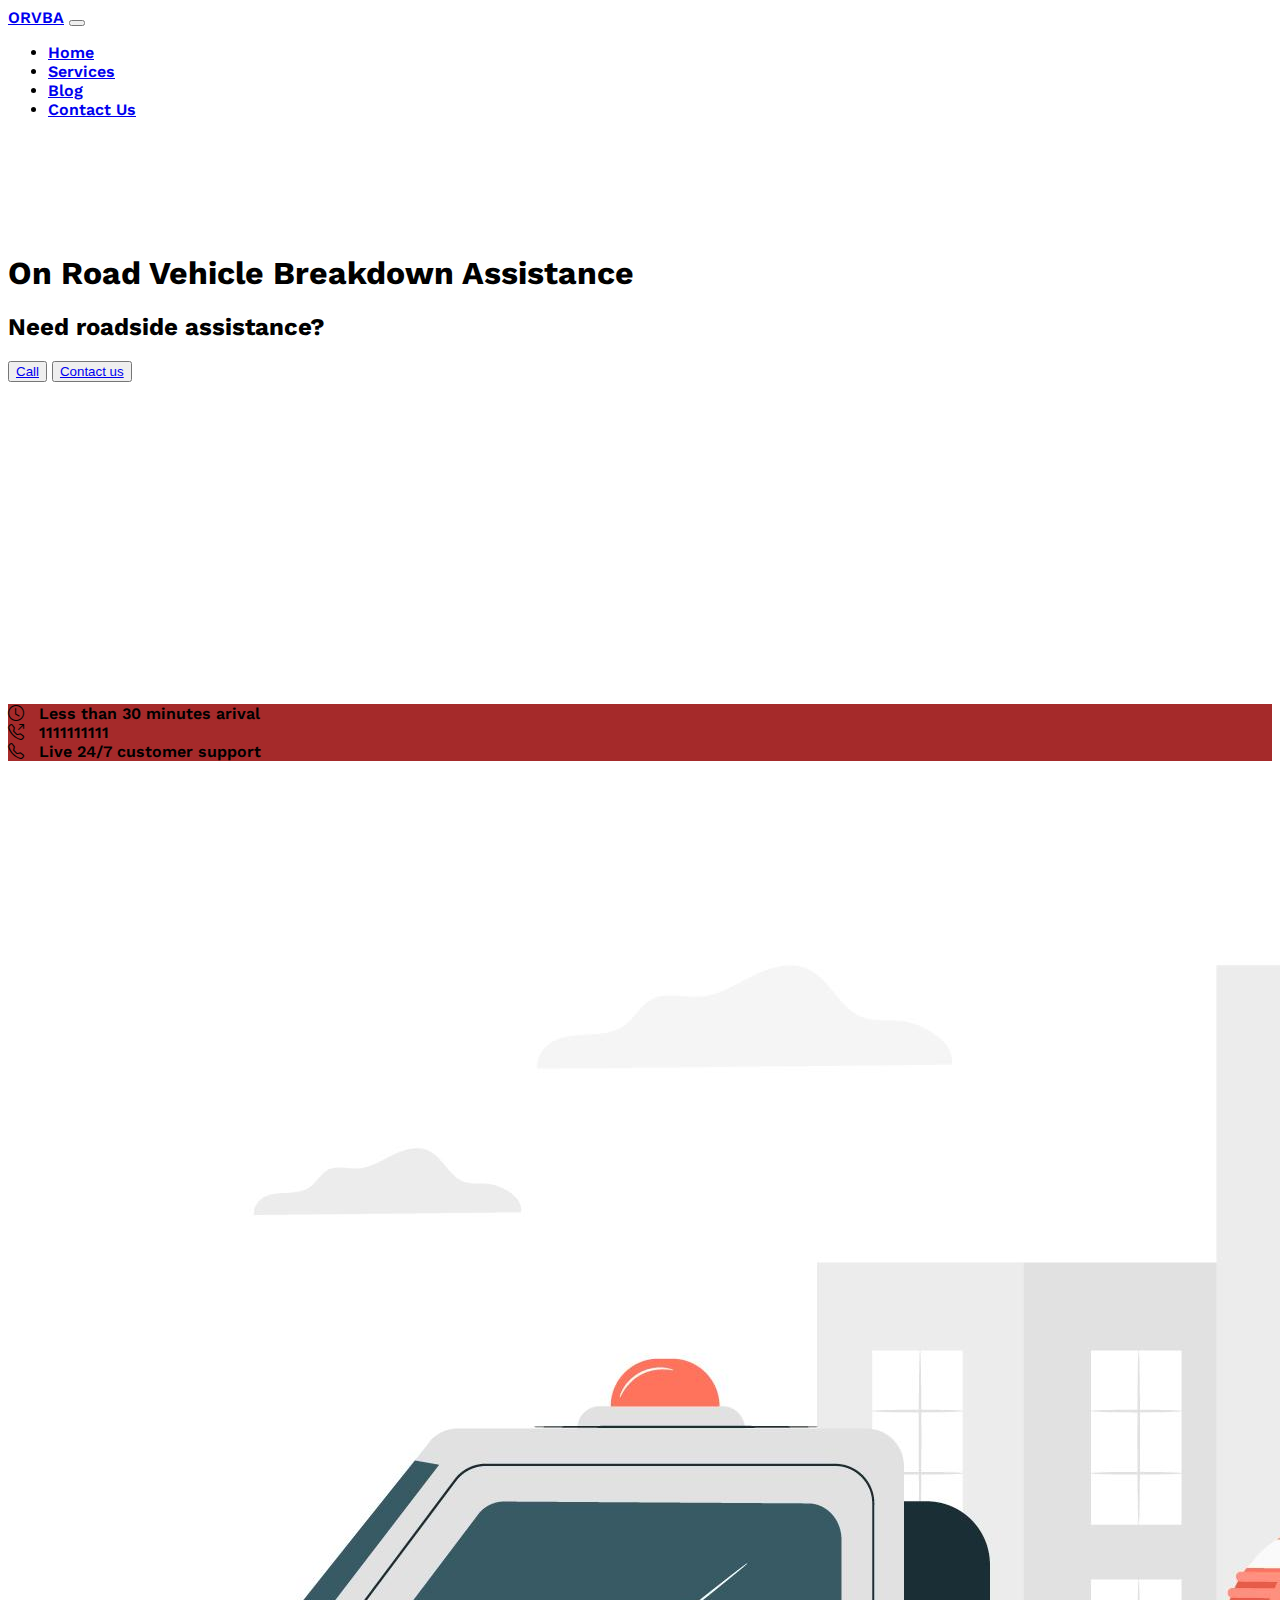
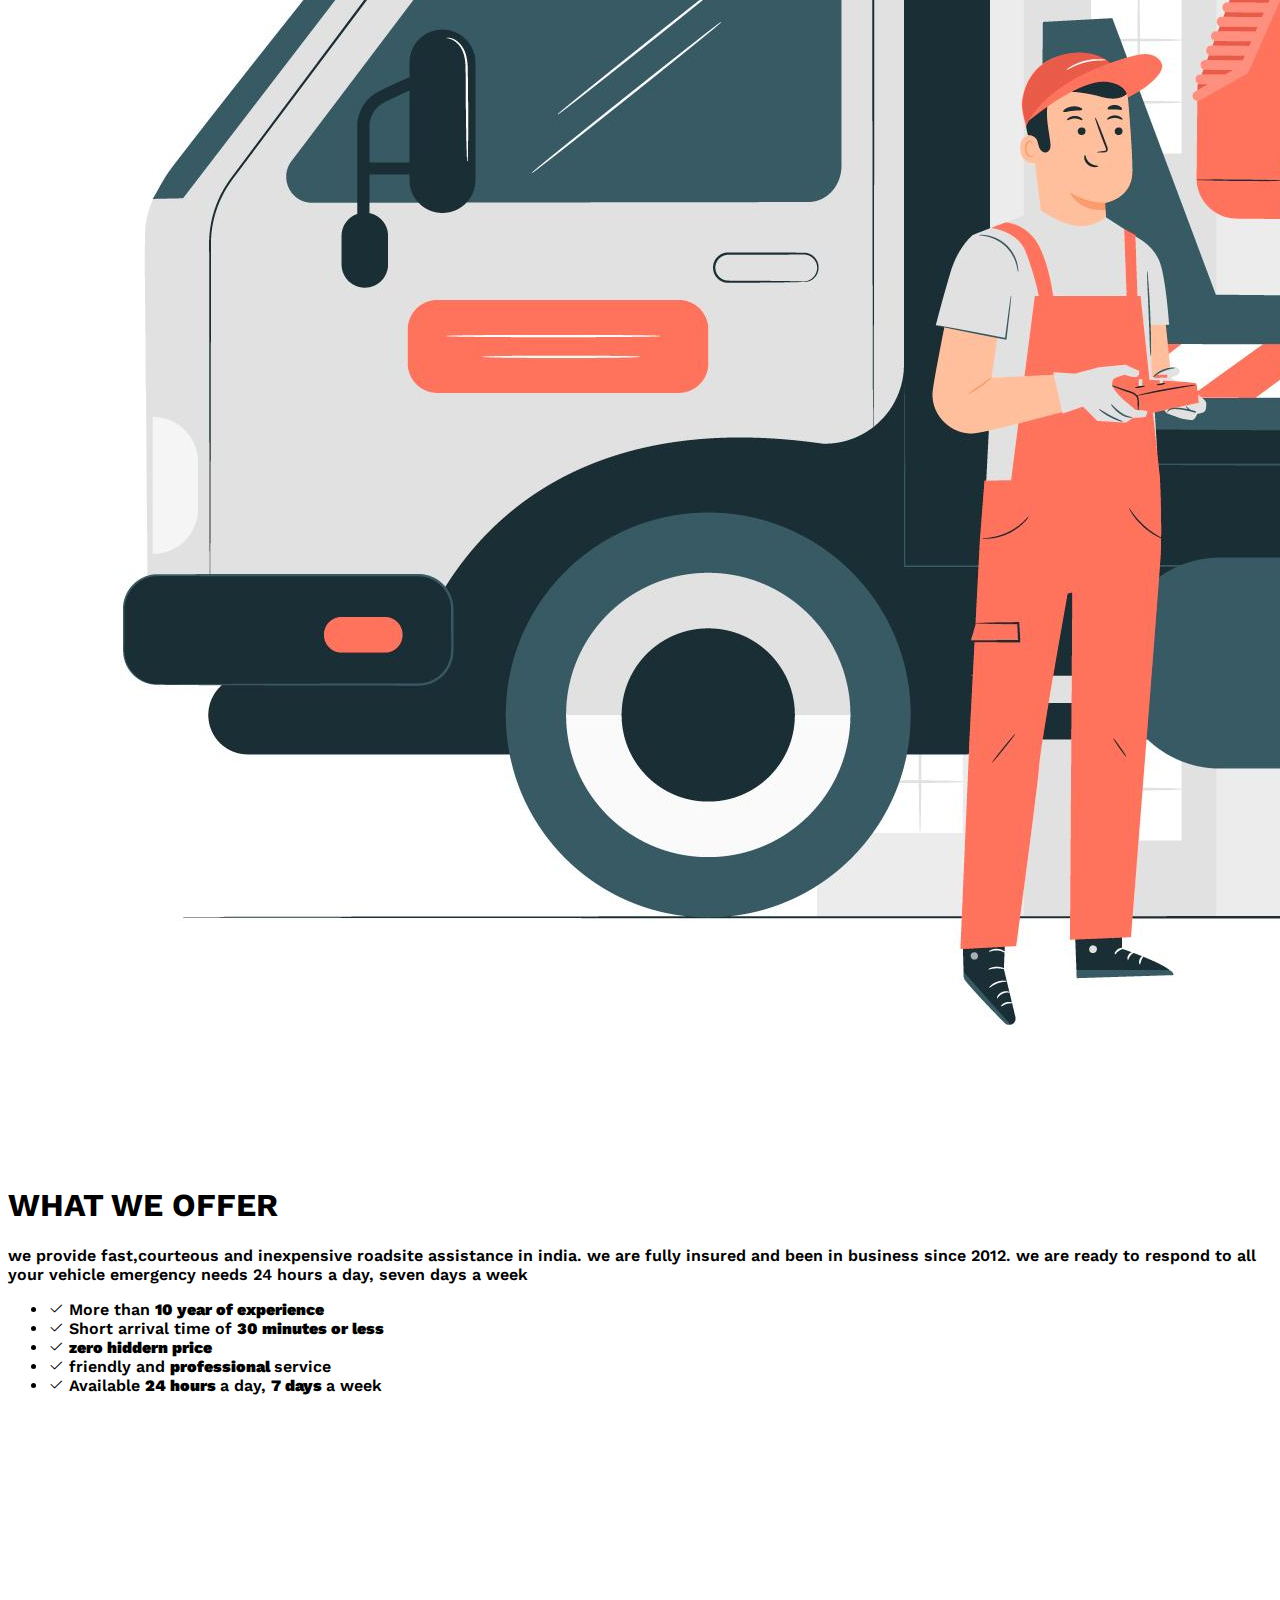
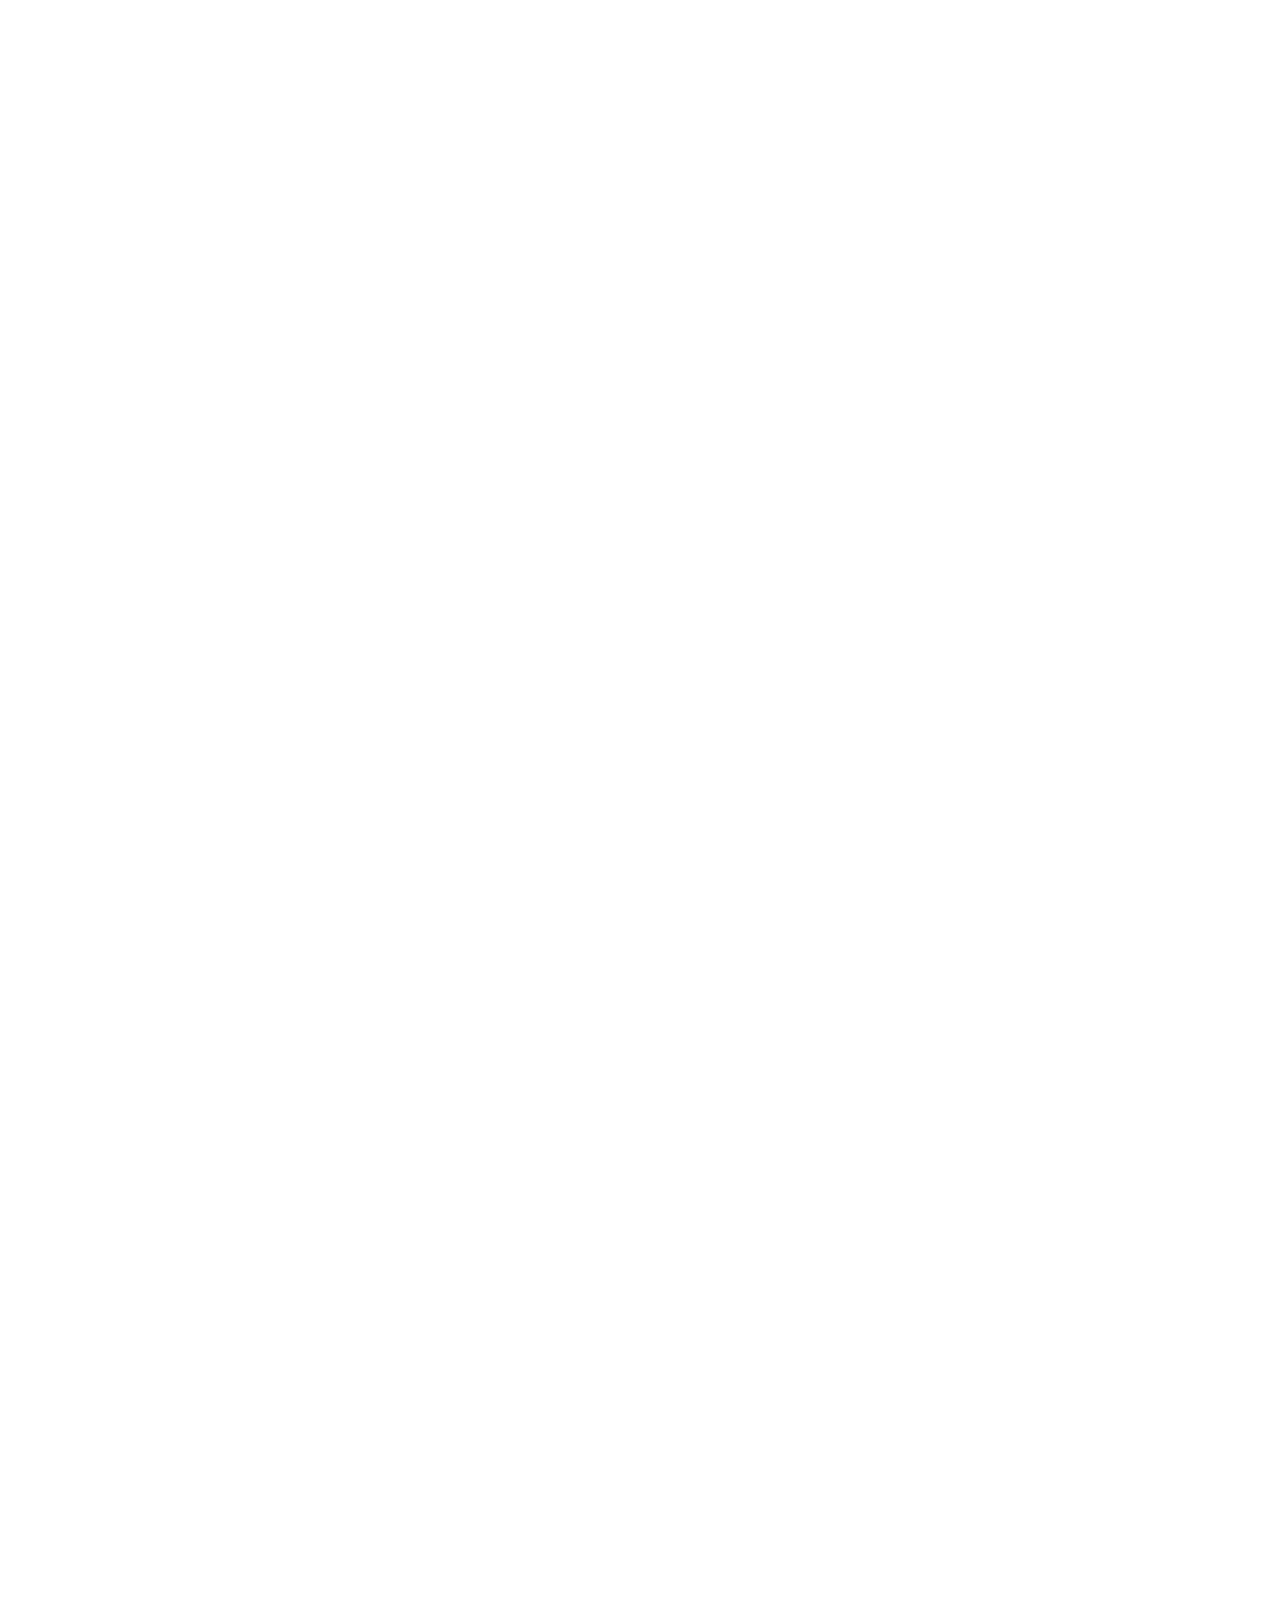
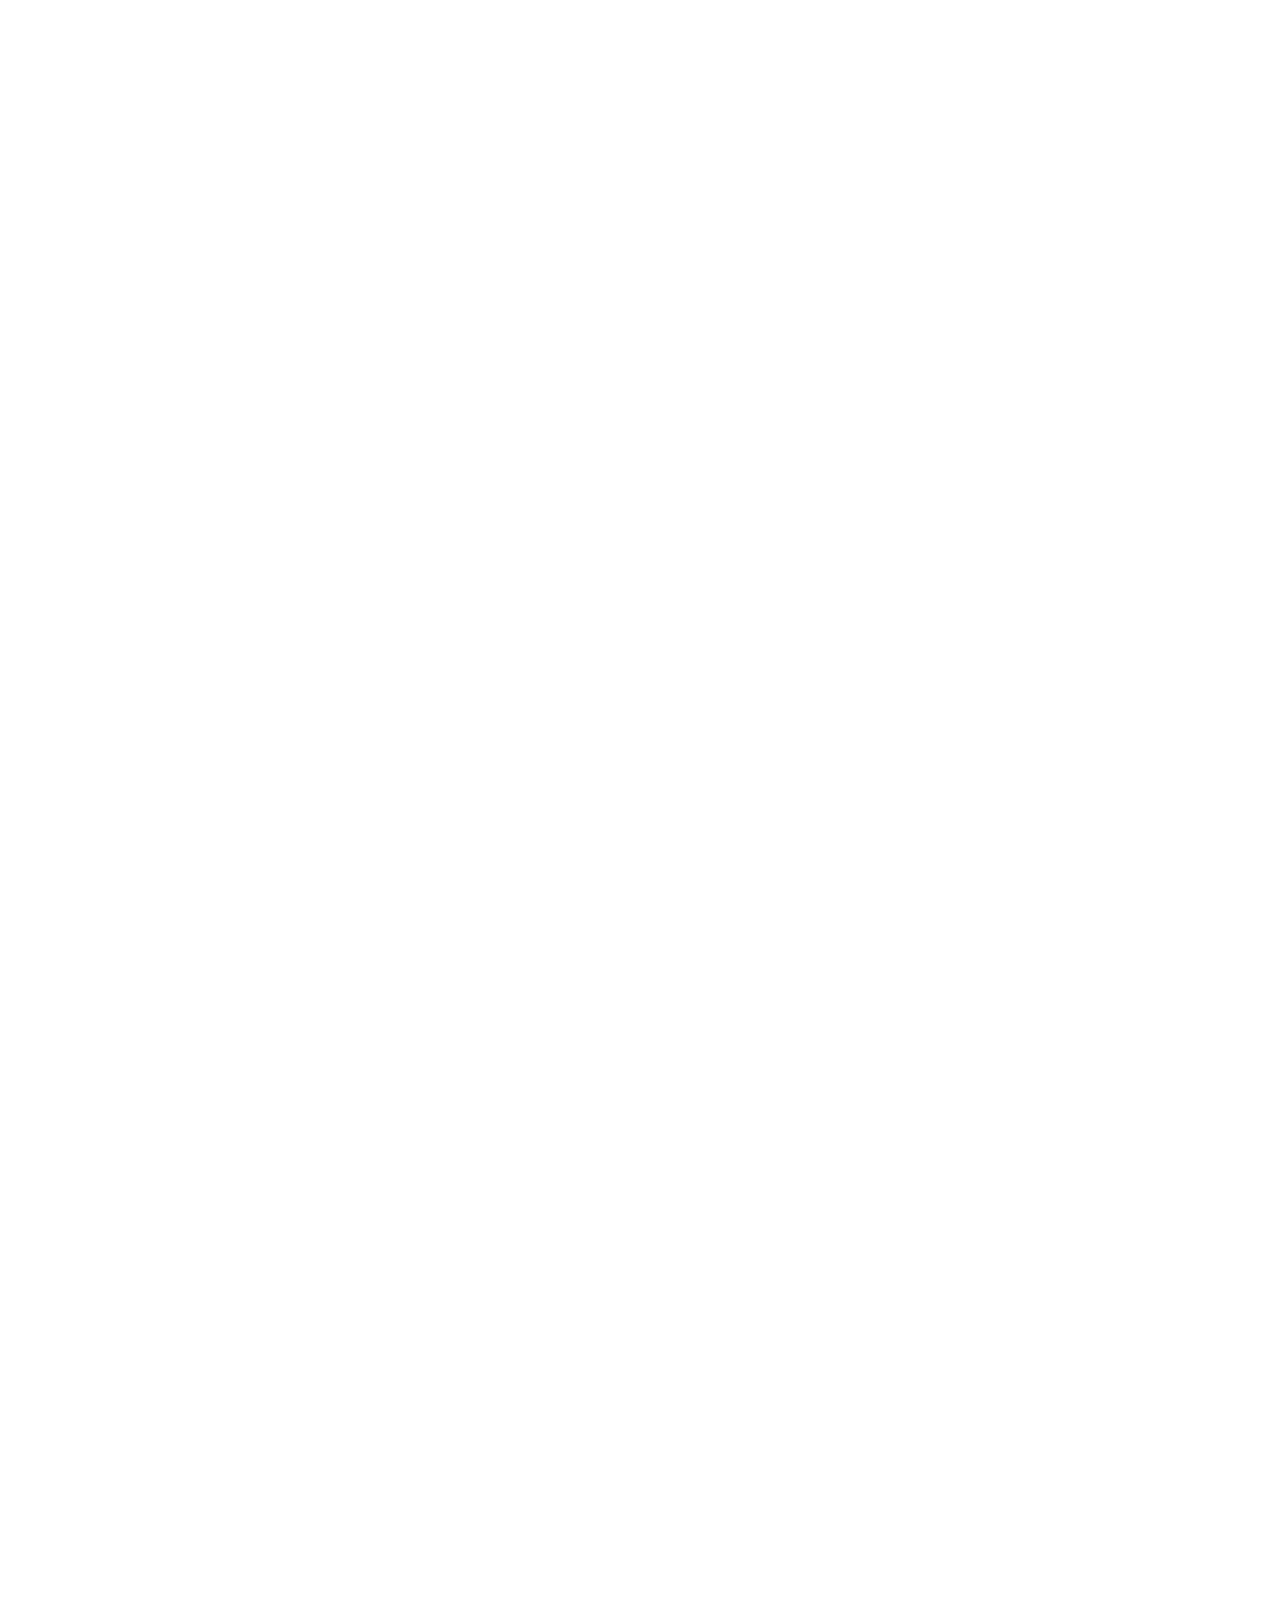
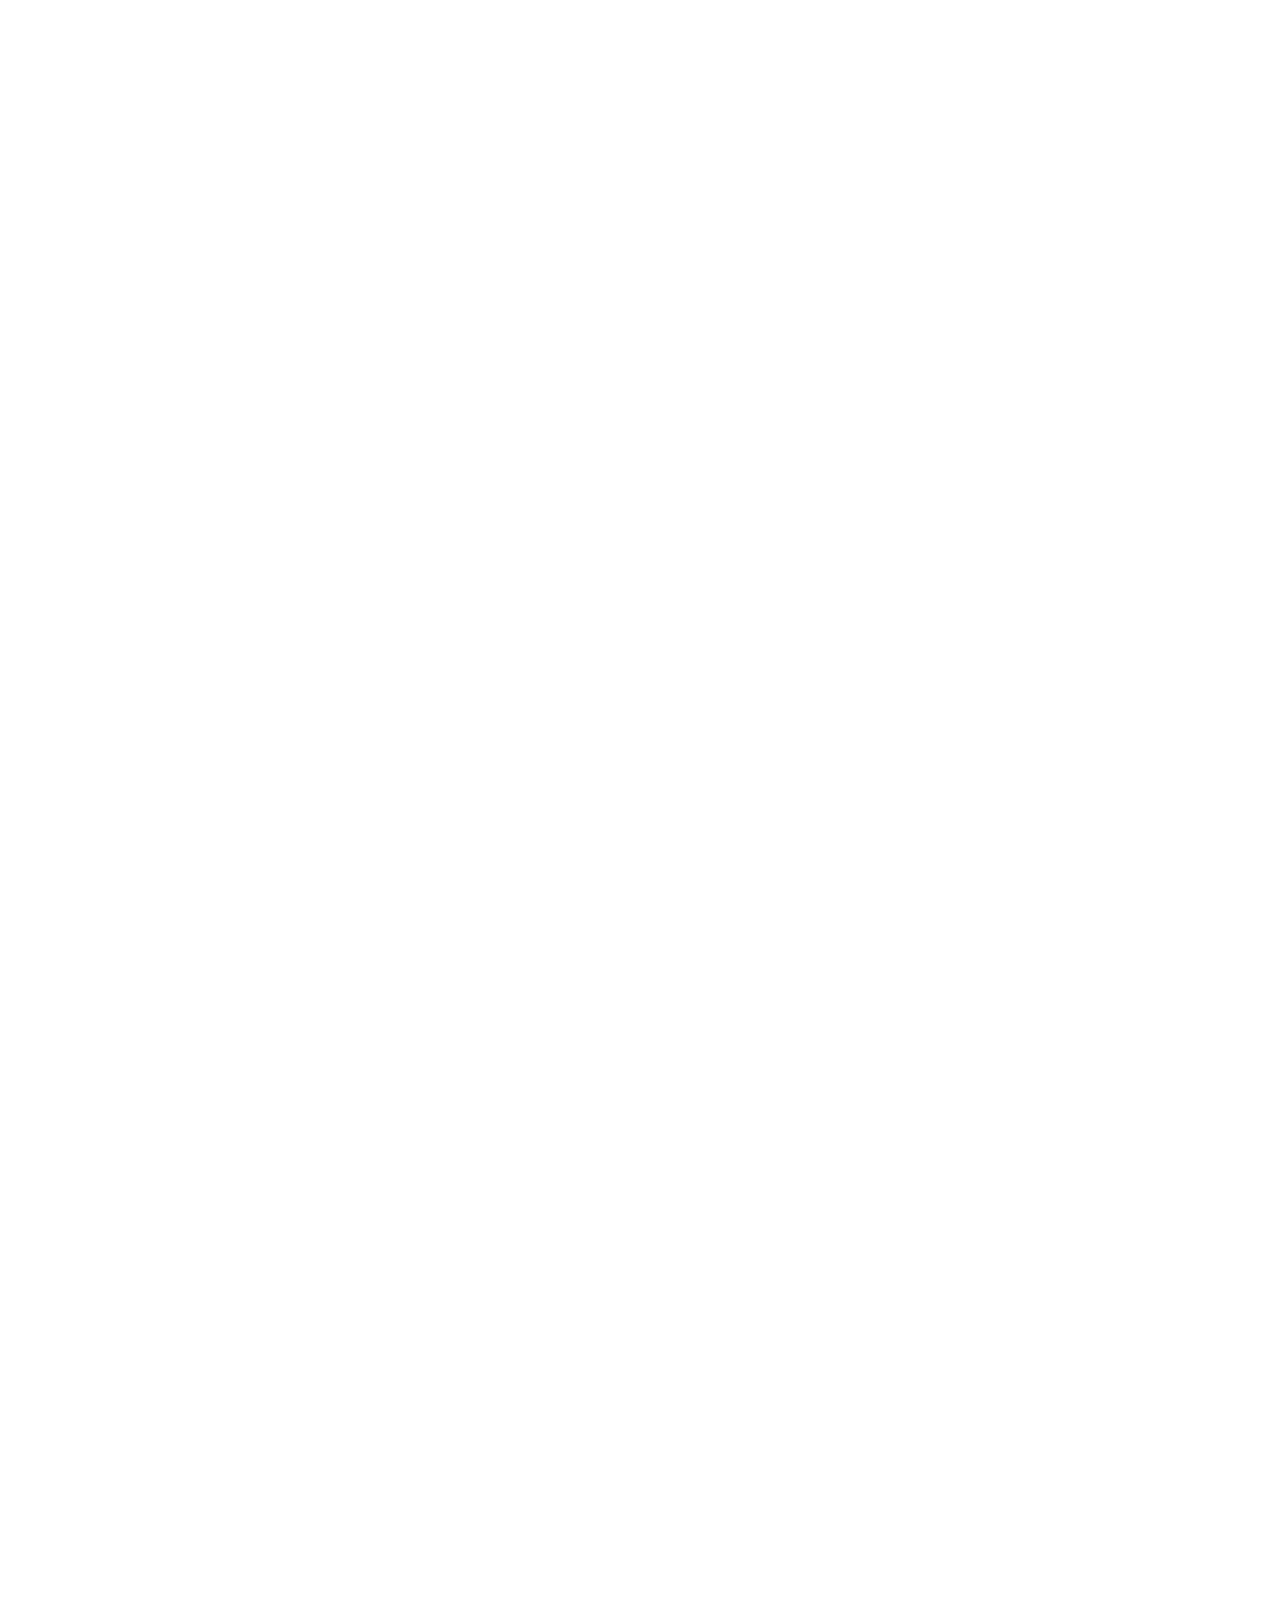
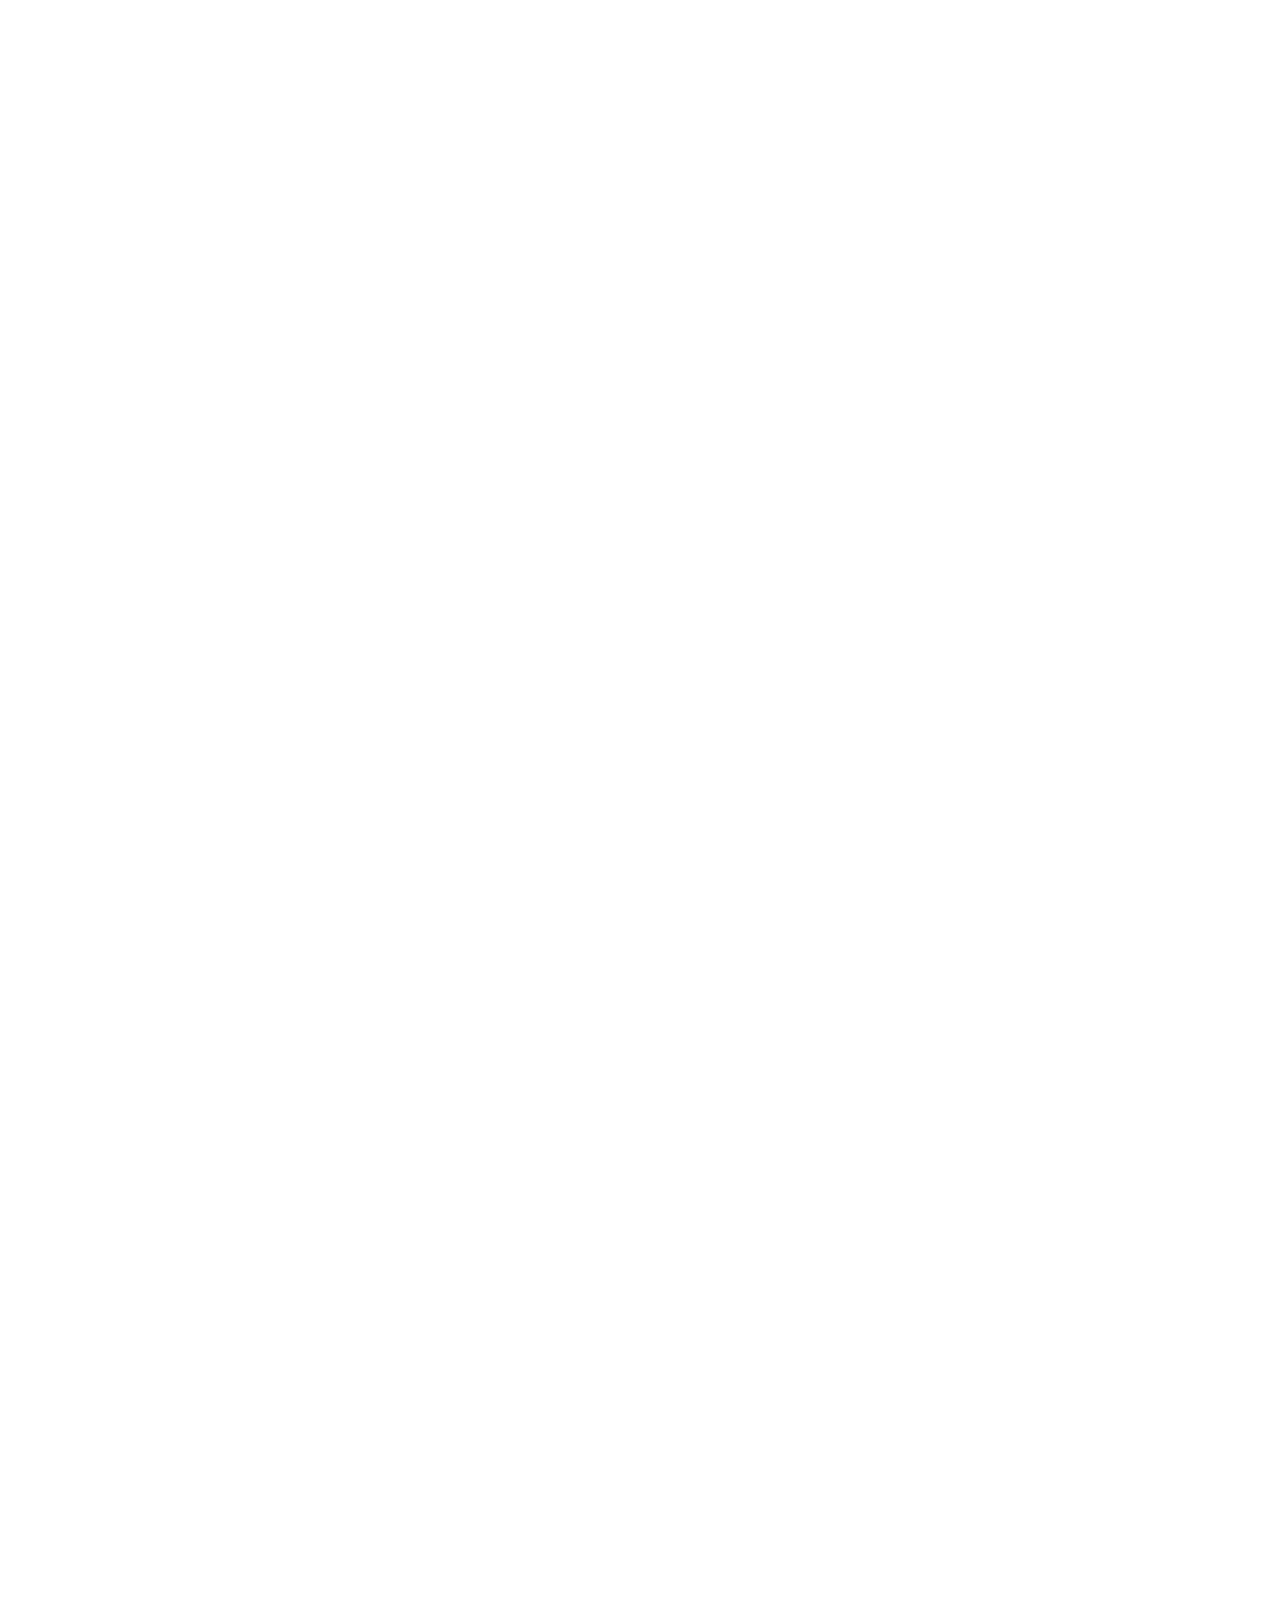
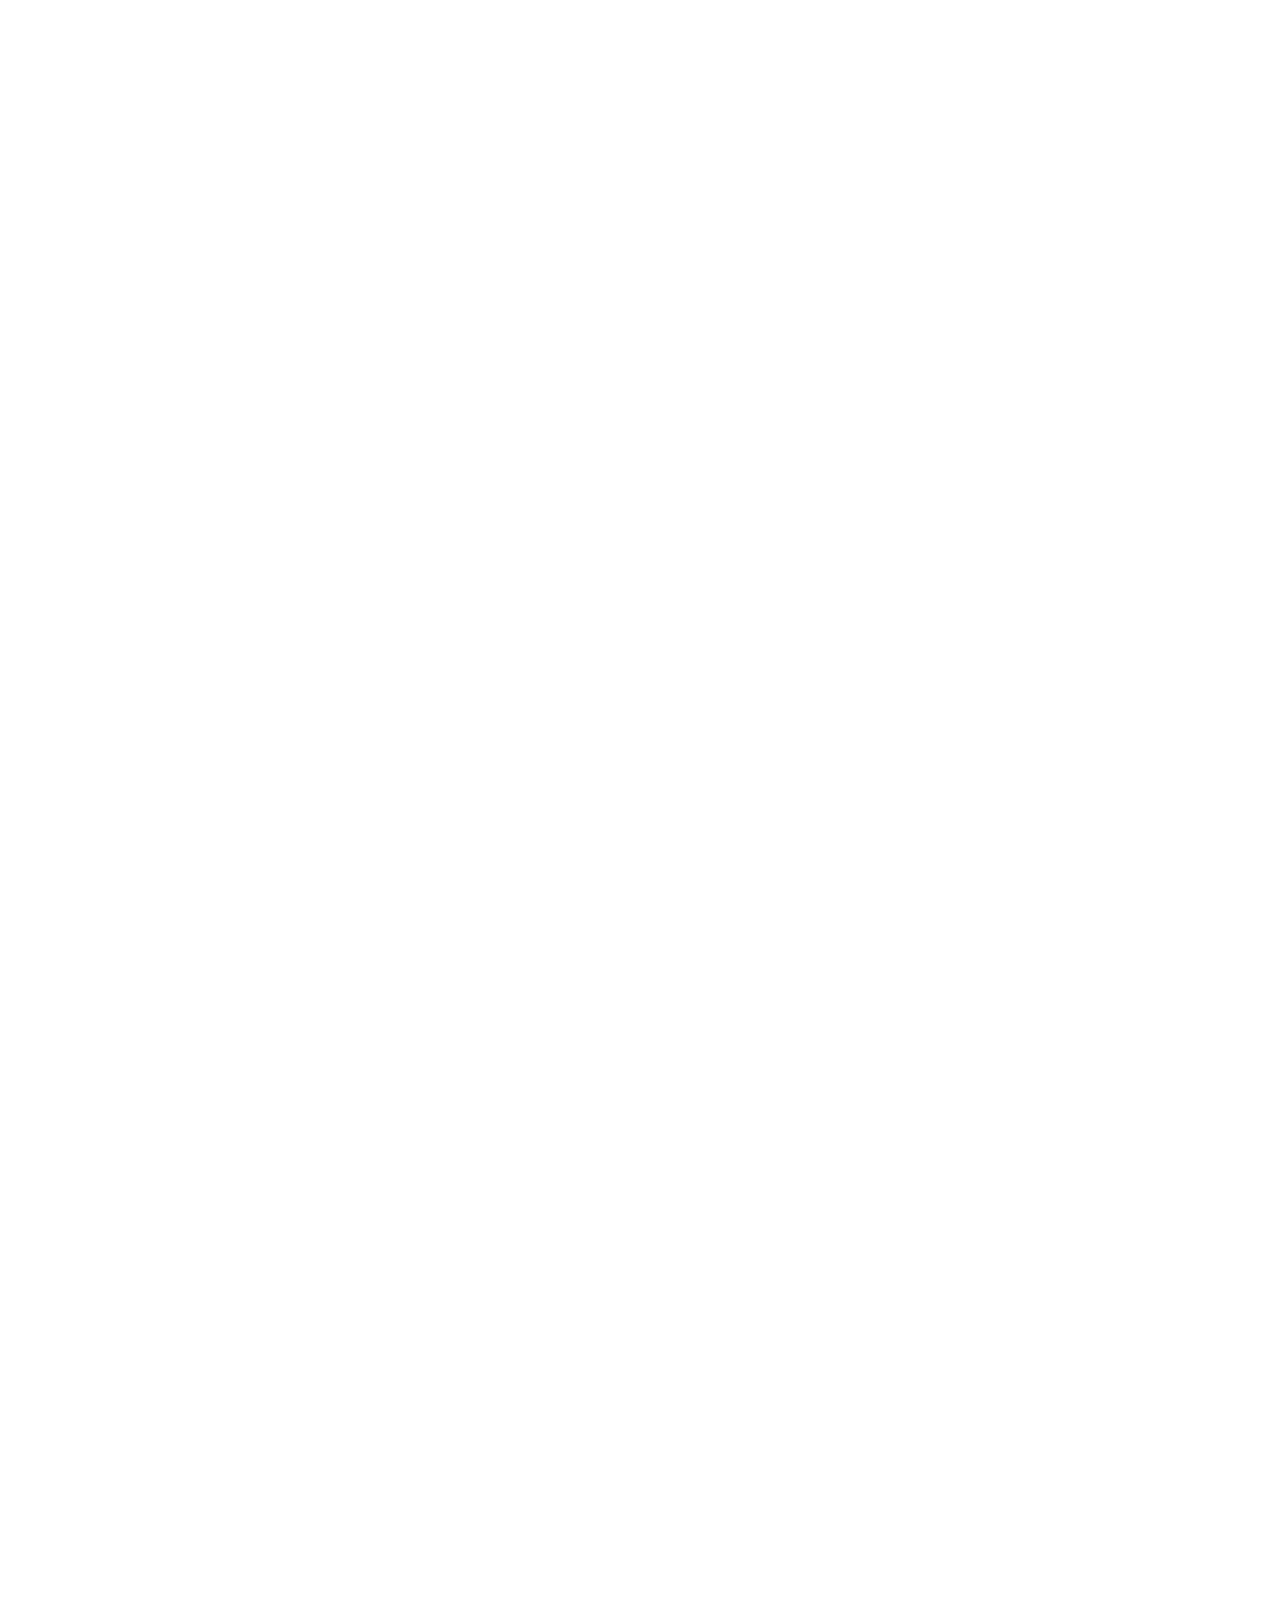
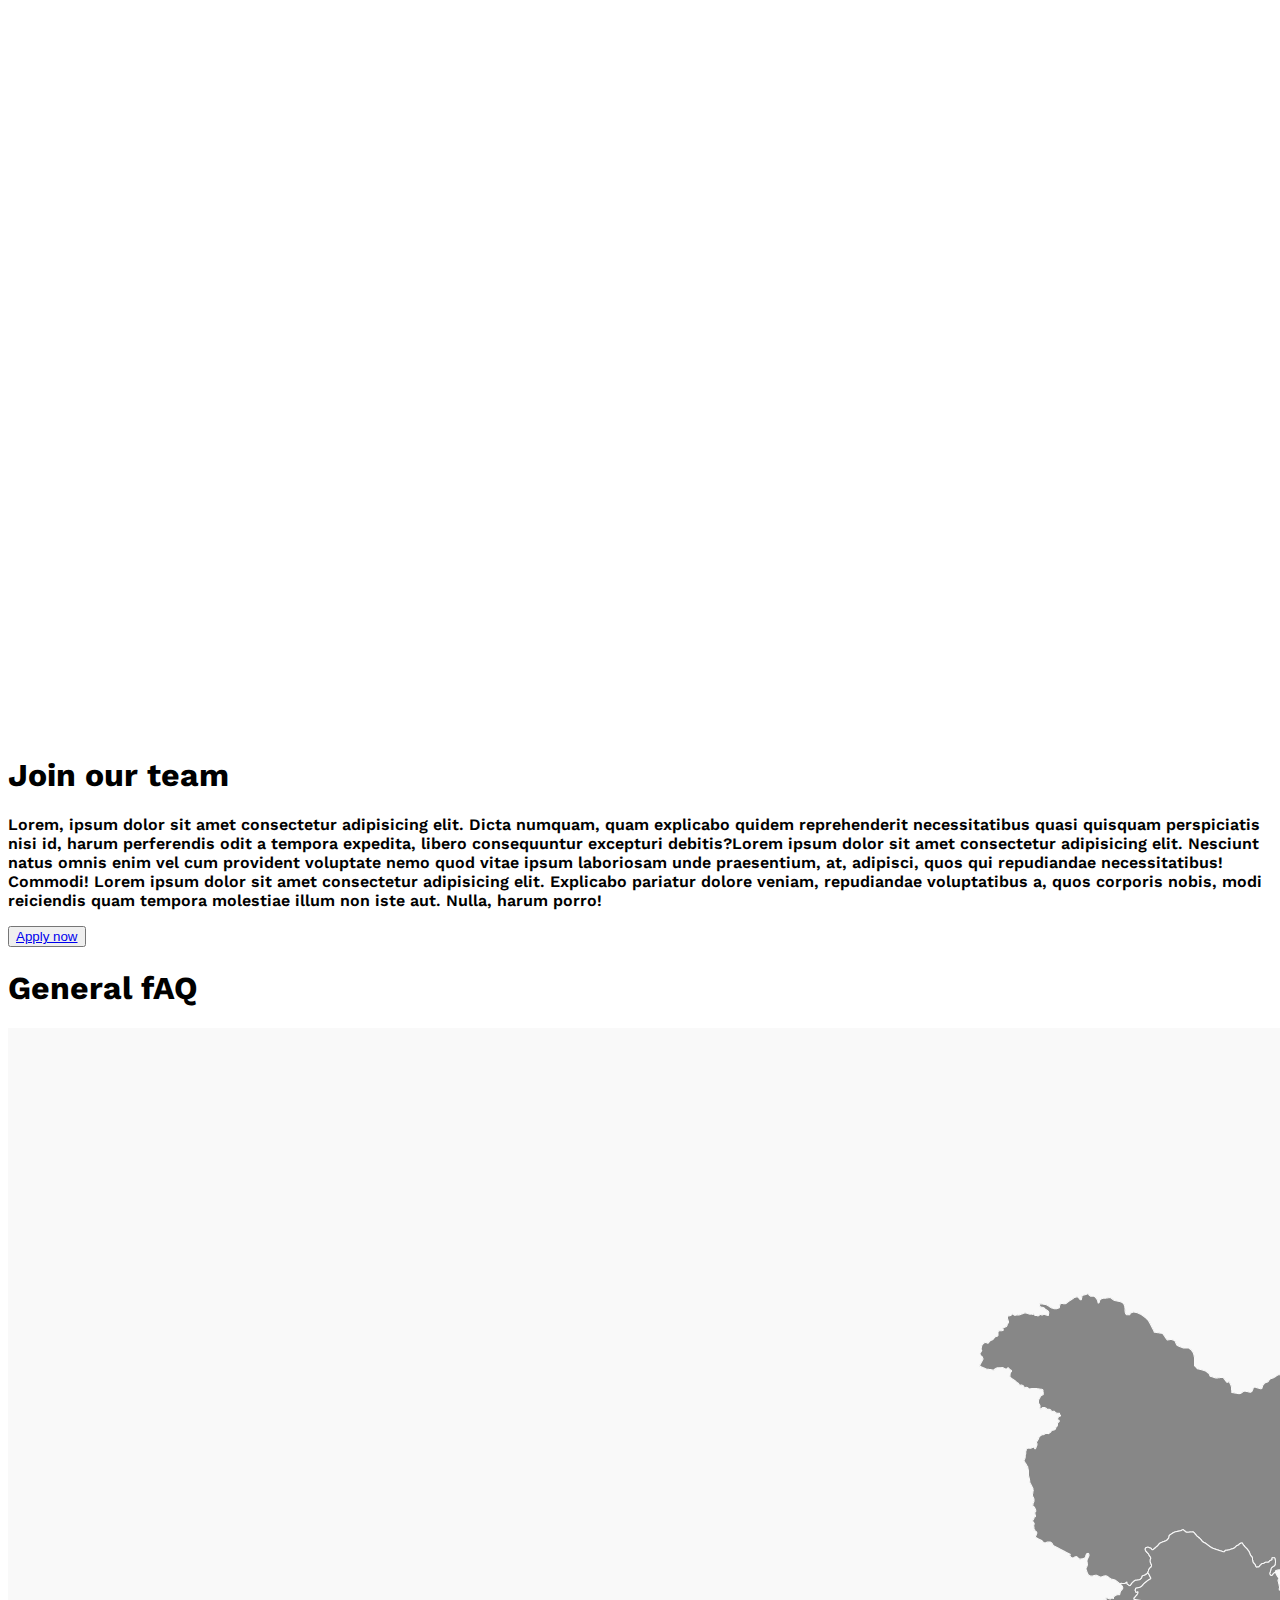
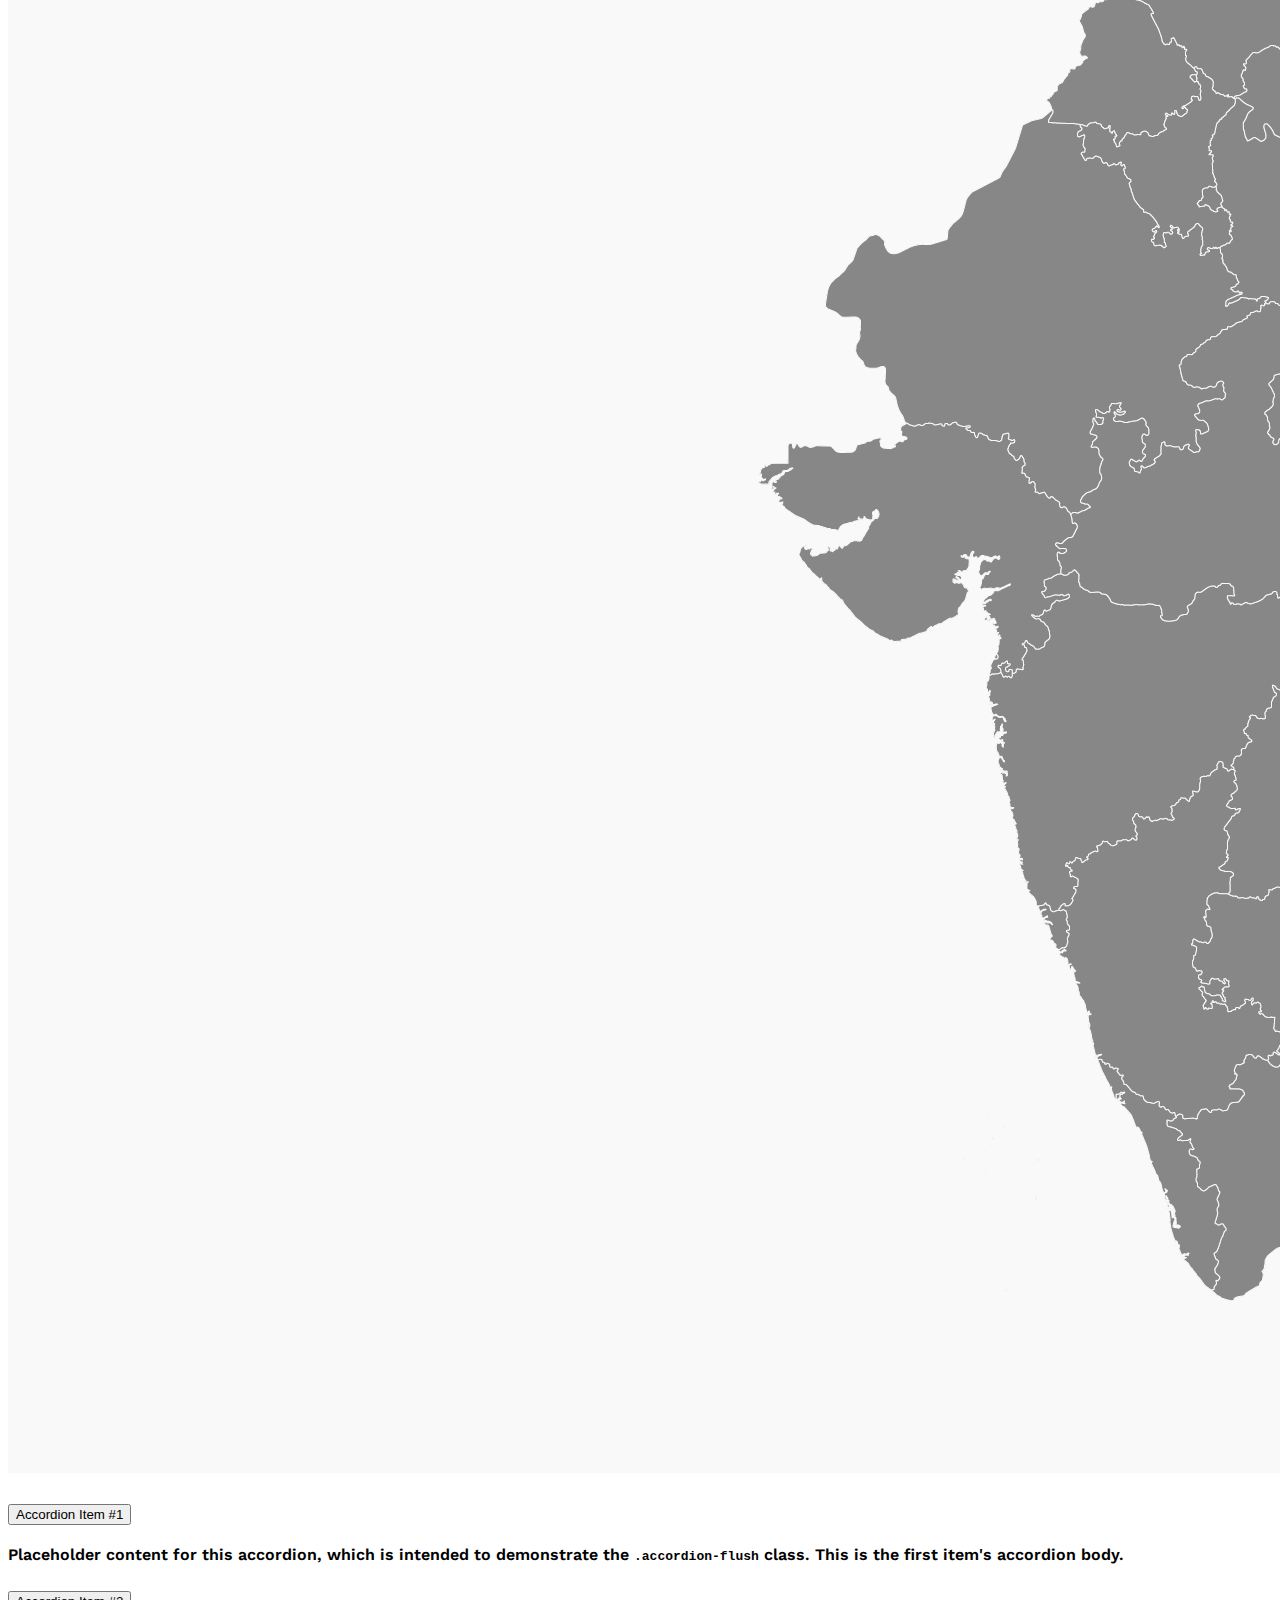
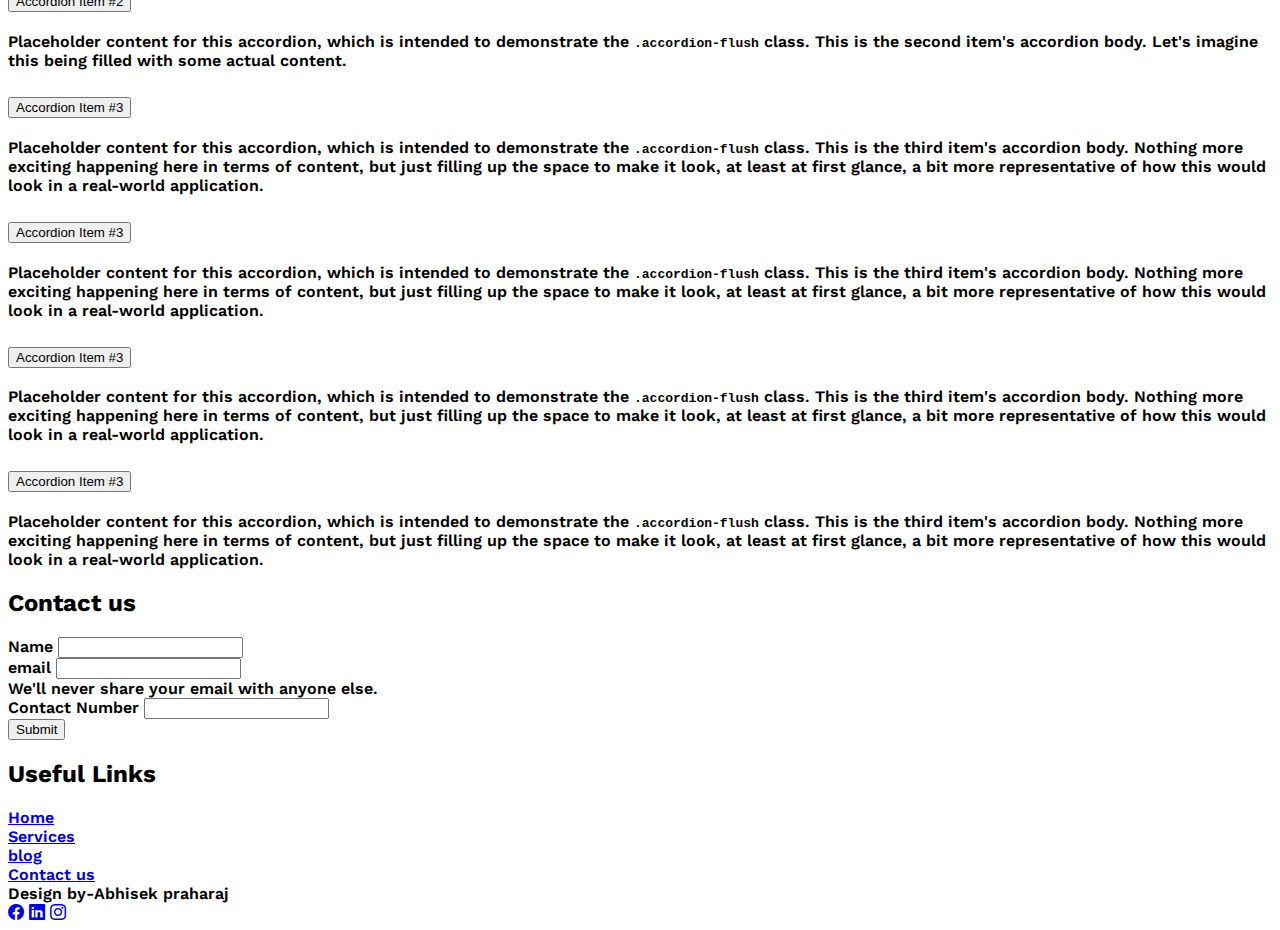
<file: index.html>
<!doctype html>
<html lang="en">
  <head>
    <!-- Required meta tags -->
    <meta charset="utf-8">
    <meta name="viewport" content="width=device-width, initial-scale=1">

    <!-- Bootstrap CSS -->
    <link href="https://cdn.jsdelivr.net/npm/bootstrap@5.1.3/dist/css/bootstrap.min.css" rel="stylesheet" integrity="sha384-1BmE4kWBq78iYhFldvKuhfTAU6auU8tT94WrHftjDbrCEXSU1oBoqyl2QvZ6jIW3" crossorigin="anonymous">
    <!-- icons -->
    <link rel="stylesheet" href="https://cdn.jsdelivr.net/npm/bootstrap-icons@1.8.1/font/bootstrap-icons.css">
    <!-- CSS -->
    <link rel="stylesheet" href="new.css">
    <!-- Aos cdn  -->
    <link href="https://unpkg.com/aos@2.3.1/dist/aos.css" rel="stylesheet">
    <!-- font -->
    <link rel="preconnect" href="https://fonts.googleapis.com">
    <link rel="preconnect" href="https://fonts.gstatic.com" crossorigin>
    <link href="https://fonts.googleapis.com/css2?family=Nunito+Sans:wght@300&family=Work+Sans:wght@300&display=swap" rel="stylesheet">
    <!-- favicon -->
   

    <title>Home</title>
  </head>
  <body>

    
   <!-- navbar -->
   <nav class="navbar  navbar-expand-lg navbar-dark bg-dark" id="home1">
    <div class="container-fluid">
      <a class="navbar-brand" href="#">ORVBA</a>
      <button class="navbar-toggler" type="button" data-bs-toggle="collapse" data-bs-target="#navbarSupportedContent" aria-controls="navbarSupportedContent" aria-expanded="false" aria-label="Toggle navigation">
        <span class="navbar-toggler-icon"></span>
      </button>
      <div class="collapse navbar-collapse" id="navbarSupportedContent">
        <ul class="navbar-nav me-auto mb-2 mb-lg-0">
          <li class="nav-item">
            <a class="nav-link active" aria-current="page" href="#home1">Home</a>
          </li>
          <li class="nav-item">
            <a class="nav-link" href="#services">Services</a>
          </li>
          <li class="nav-item">
            <a class="nav-link" href="#blog">Blog</a>
          </li>
          <li class="nav-item">
            <a class="nav-link" href="#contact">Contact Us</a>
          </li>
          
        </ul>
        
      </div>
    </div>
  </nav>
  <!-- Background image -->
  <div
  class="bg-image  container-fluid"
  id="bgimage"
  style="background-image: url('https://mdbcdn.b-cdn.net/img/Photos/Others/images/77.webp'); height: 50vh; ">
  <div class="row justify-content-center" >
  <div class="col-md-12 text-white text-center " >
    <h1 id="bgtext">On Road Vehicle Breakdown Assistance</h1>
    <h2>Need roadside assistance?</h2>
    <button type="button" class="btn btn-warning "> <a href="tel:1111111111" class="text-decoration-none text-black">Call</a></button>
    <button type="button" class="btn btn-info"><a href="#contact" class="text-decoration-none text-black">Contact us</a></button>
  </div>
  <div class="col-md-2" >
    
  </div>
  <div class="col-md-1">
   
  </div>
</div>




</div>
<!-- Background image -->
  <!-- content  -->
    <div class="container-fluid">
       <div class="row justify-content-evenly   " id="home">
           <div class="col-md-3 bg-dark text-white d-flex p-2"  id="content">
            <i class="bi bi-clock"></i> &nbsp; Less than 30 minutes arival
           </div>
           <div class="col-md-3 bg-secondary text-white d-flex p-2 " id="content">
            <i class="bi bi-telephone-outbound"></i> &nbsp; 1111111111
           </div>
           <div class="col-md-3 bg-dark text-white d-flex p-2 " id="content">
            <i class="bi bi-telephone"></i> &nbsp; Live 24/7 customer support
           </div>
       </div>
       <!-- about us -->
      <div class="row">
         <div class="col-md-6">
           <img src="photos/5098287.jpg" class="img-fluid" alt="photo" id="photo">
         </div>
        <div class="col-md-6 mt-5" >
          <h1>WHAT WE OFFER</h1>
          <p>we provide fast,courteous and inexpensive roadsite assistance in india. we are fully insured and been in business since  2012. we are ready to respond to all your vehicle emergency needs 24 hours a day, seven days a week
            <ul class="list-unstyled">
              <li> <i class="bi bi-check2 bg-warning"></i> More than <strong>10 year of experience </strong></li>
              <li> <i class="bi bi-check2 bg-warning"></i> Short arrival time of  <strong>30 minutes or less </strong></li>
              <li> <i class="bi bi-check2 bg-warning"></i> <strong>zero hiddern price </strong></li>
              <li> <i class="bi bi-check2 bg-warning"></i> friendly and <strong>professional </strong> service</li>
              <li> <i class="bi bi-check2 bg-warning"></i> Available <strong>24 hours </strong> a day, <strong>7 days </strong> a week</li> 
            </ul>
           </p>
        </div>
      </div>

      <!-- <div class="row justify-content-evenly text-center ">
        <div class="col-md-3"> 
          <svg xmlns="http://www.w3.org/2000/svg" width="30" height="30" fill="currentColor" class="bi bi-star-fill" viewBox="0 0 16 16">
            <path d="M3.612 15.443c-.386.198-.824-.149-.746-.592l.83-4.73L.173 6.765c-.329-.314-.158-.888.283-.95l4.898-.696L7.538.792c.197-.39.73-.39.927 0l2.184 4.327 4.898.696c.441.062.612.636.282.95l-3.522 3.356.83 4.73c.078.443-.36.79-.746.592L8 13.187l-4.389 2.256z"/>
          </svg> <br> 10 years of experience
        </div>
        <div class="col-md-3"> 
          <img src="photos/tow-truck.png"width="40px" height="40px" alt=""> <br>
          1  vehicle assisted
        </div>
        <div class="col-md-3">
          <svg xmlns="http://www.w3.org/2000/svg" width="30" height="30" fill="currentColor" class="bi bi-people-fill" viewBox="0 0 16 16">
            <path d="M7 14s-1 0-1-1 1-4 5-4 5 3 5 4-1 1-1 1H7zm4-6a3 3 0 1 0 0-6 3 3 0 0 0 0 6z"/>
            <path fill-rule="evenodd" d="M5.216 14A2.238 2.238 0 0 1 5 13c0-1.355.68-2.75 1.936-3.72A6.325 6.325 0 0 0 5 9c-4 0-5 3-5 4s1 1 1 1h4.216z"/>
            <path d="M4.5 8a2.5 2.5 0 1 0 0-5 2.5 2.5 0 0 0 0 5z"/>
          </svg> <br>
          100 workers in team
        </div>
      </div> -->
      <!-- our service -->
      <div class="row justify-content-evenly mt-5  " id="services"  >
        <h1 class="text-center mb-3" data-aos="fade-up-right" data-aos-duration="1000" >Our Services</h1>
        <div class="col-md-3 text-center "data-aos="fade-up-right" data-aos-duration="1000" id="border">
         
          <svg xmlns="http://www.w3.org/2000/svg" width="30" height="30" fill="currentColor" class="bi bi-truck-flatbed" viewBox="0 0 16 16">
            <path d="M11.5 4a.5.5 0 0 1 .5.5V5h1.02a1.5 1.5 0 0 1 1.17.563l1.481 1.85a1.5 1.5 0 0 1 .329.938V10.5a1.5 1.5 0 0 1-1.5 1.5H14a2 2 0 1 1-4 0H5a2 2 0 1 1-4 0 1 1 0 0 1-1-1v-1h11V4.5a.5.5 0 0 1 .5-.5zM3 11a1 1 0 1 0 0 2 1 1 0 0 0 0-2zm9 0a1 1 0 1 0 0 2 1 1 0 0 0 0-2zm1.732 0h.768a.5.5 0 0 0 .5-.5V8.35a.5.5 0 0 0-.11-.312l-1.48-1.85A.5.5 0 0 0 13.02 6H12v4a2 2 0 0 1 1.732 1z"/>
          </svg>
         <p >
           <h2 id="car">Car towing</h2> 
          Lorem ipsum dolor sit amet consectetur adipisicing elit. Earum, nemo!</p>
        </div>
        <div class="col-md-3 text-center"  id="border" data-aos="fade-up-right" data-aos-duration="1000"> 
          <img src="photos/tire.png" height="20px" width="20px" alt="">
          <h2>Flat Tire</h2>
          Depending on the damage to your tire, we'll either install your usable spare, re-inflate your tire, or
          tow your vehicle.
          

        </div>
        <div class="col-md-3 text-center"  id="border" data-aos="fade-up-right" data-aos-duration="1000">
          <svg xmlns="http://www.w3.org/2000/svg" width="30" height="30" fill="currentColor" class="bi bi-battery-charging" viewBox="0 0 16 16">
            <path d="M9.585 2.568a.5.5 0 0 1 .226.58L8.677 6.832h1.99a.5.5 0 0 1 .364.843l-5.334 5.667a.5.5 0 0 1-.842-.49L5.99 9.167H4a.5.5 0 0 1-.364-.843l5.333-5.667a.5.5 0 0 1 .616-.09z"/>
            <path d="M2 4h4.332l-.94 1H2a1 1 0 0 0-1 1v4a1 1 0 0 0 1 1h2.38l-.308 1H2a2 2 0 0 1-2-2V6a2 2 0 0 1 2-2z"/>
            <path d="M2 6h2.45L2.908 7.639A1.5 1.5 0 0 0 3.313 10H2V6zm8.595-2-.308 1H12a1 1 0 0 1 1 1v4a1 1 0 0 1-1 1H9.276l-.942 1H12a2 2 0 0 0 2-2V6a2 2 0 0 0-2-2h-1.405z"/>
            <path d="M12 10h-1.783l1.542-1.639c.097-.103.178-.218.241-.34V10zm0-3.354V6h-.646a1.5 1.5 0 0 1 .646.646zM16 8a1.5 1.5 0 0 1-1.5 1.5v-3A1.5 1.5 0 0 1 16 8z"/>
          </svg>
                <h2>Car Battery Service</h2>
                We can test your battery and jump-start or replace it with a new one on the spot. Battery replacement
                not available in all areas.
        </div>
      </div>

      <div class="row justify-content-evenly mt-3 " >
        <div class="col-md-3 text-center" id="border" data-aos="fade-up-right" data-aos-duration="1000">
          <img src="photos/petrol-can (1).png" height="20px" width="20px" alt="logo">
          <h2>Emergency Fuel Delivery</h2>
          If you run out of fuel, we’ll bring you enough to get you to the nearest gas station. Diesel fuel
          delivery available upon request in some locations.
        </div>
        <div class="col-md-3 text-center"  id="border" data-aos="fade-up-right" data-aos-duration="1000"> 
          <svg xmlns="http://www.w3.org/2000/svg" width="30" height="30" fill="currentColor" class="bi bi-key-fill" viewBox="0 0 16 16">
            <path d="M3.5 11.5a3.5 3.5 0 1 1 3.163-5H14L15.5 8 14 9.5l-1-1-1 1-1-1-1 1-1-1-1 1H6.663a3.5 3.5 0 0 1-3.163 2zM2.5 9a1 1 0 1 0 0-2 1 1 0 0 0 0 2z"/>
          </svg>
          <h2>Locksmith Service</h2>
          Locked out? We'll send Roadside Service to help you gain entry—or provide towing based on your
          Membership
          

        </div>
        <div class="col-md-3 text-center"  id="border" data-aos="fade-up-right" data-aos-duration="1000">
          <i class="bi bi-battery-charging"></i>
                <h2>Car Battery Service</h2>
                We can test your battery and jump-start or replace it with a new one on the spot. Battery replacement
                not available in all areas.
        </div>
      </div>
      <!-- blog -->
      <div class="row justify-content-evenly mt-5" id="blog">
        <h1 class="text-center mb-5" data-aos="fade-up" data-aos-duration="1000"
        data-aos-anchor-placement="center-bottom" >Our blog</h1>
        <div class="col-md-3 " data-aos="fade-up" data-aos-duration="1000"
        data-aos-anchor-placement="center-bottom">
        <p class="text-center">
          <img src="photos/scenery-highway-countryside-during-sunset.jpg" class="rounded mx-auto d-block img-fluid" alt="...">
            Lorem, ipsum dolor sit amet consectetur adipisicing elit. Nostrum, dicta!
        </p>
        </div>
        <div class="col-md-3" data-aos="fade-up" data-aos-duration="1000"
        data-aos-anchor-placement="center-bottom">
          <p class="text-center">
            <img src="photos/scenery-highway-countryside-during-sunset.jpg" class="rounded mx-auto d-block img-fluid" alt="...">
              Lorem, ipsum dolor sit amet consectetur adipisicing elit. Nostrum, dicta!
          </p>

        </div>
        <div class="col-md-3" data-aos="fade-up" data-aos-duration="1000"
        data-aos-anchor-placement="center-bottom">
          <p class="text-center">
            <img src="photos/scenery-highway-countryside-during-sunset.jpg" class="rounded mx-auto d-block img-fluid" alt="...">
              Lorem, ipsum dolor sit amet consectetur adipisicing elit. Nostrum, dicta!
          </p>

        </div>
      </div>
      <!-- join our team -->
      <div class="row justify-content-center text-center  text-white bg-secondary">
        <div class="col-md-9">
          <p class="bg-secondary ">
            <h1 >Join our team</h1>
            Lorem, ipsum dolor sit amet consectetur adipisicing elit. Dicta numquam, quam explicabo quidem reprehenderit necessitatibus quasi quisquam perspiciatis nisi id, harum perferendis odit a tempora expedita, libero consequuntur excepturi debitis?Lorem ipsum dolor sit amet consectetur adipisicing elit. Nesciunt natus omnis enim vel cum provident voluptate nemo quod vitae ipsum laboriosam unde praesentium, at, adipisci, quos qui repudiandae necessitatibus! Commodi! Lorem ipsum dolor sit amet consectetur adipisicing elit. Explicabo pariatur dolore veniam, repudiandae voluptatibus a, quos corporis nobis, modi reiciendis quam tempora molestiae illum non iste aut. Nulla, harum porro!
            
          </p>
          <button type="button" class="btn btn-dark mt-2  mb-3 " id="apply"> <a href="apply.html" class="text-decoration-none text-white ">Apply now </a></button>




        </div>
      </div>
      
     

      <!-- faq -->
      <div class="row">
        <h1 class="text-center mt-5">General fAQ</h1>
        <div class="col-md-6">
          <img src="vector/IN-EPS-01-0003.png" class="img-fluid" alt="photo">

        </div>
        <div class="col-md-6">
          <!-- accordian -->
          <div class="accordion accordion-flush " id="accordionFlushExample">
           
            <div class="accordion-item">
              <h2 class="accordion-header" id="flush-headingOne">
                <button class="accordion-button collapsed" type="button" data-bs-toggle="collapse" data-bs-target="#flush-collapseOne" aria-expanded="false" aria-controls="flush-collapseOne">
                  Accordion Item #1
                </button>
              </h2>
              <div id="flush-collapseOne" class="accordion-collapse collapse" aria-labelledby="flush-headingOne" data-bs-parent="#accordionFlushExample">
                <div class="accordion-body">Placeholder content for this accordion, which is intended to demonstrate the <code>.accordion-flush</code> class. This is the first item's accordion body.</div>
              </div>
            </div>
            <div class="accordion-item">
              <h2 class="accordion-header" id="flush-headingTwo">
                <button class="accordion-button collapsed" type="button" data-bs-toggle="collapse" data-bs-target="#flush-collapseTwo" aria-expanded="false" aria-controls="flush-collapseTwo">
                  Accordion Item #2
                </button>
              </h2>
              <div id="flush-collapseTwo" class="accordion-collapse collapse" aria-labelledby="flush-headingTwo" data-bs-parent="#accordionFlushExample">
                <div class="accordion-body">Placeholder content for this accordion, which is intended to demonstrate the <code>.accordion-flush</code> class. This is the second item's accordion body. Let's imagine this being filled with some actual content.</div>
              </div>
            </div>
            <div class="accordion-item">
              <h2 class="accordion-header" id="flush-headingThree">
                <button class="accordion-button collapsed" type="button" data-bs-toggle="collapse" data-bs-target="#flush-collapseThree" aria-expanded="false" aria-controls="flush-collapseThree">
                  Accordion Item #3
                </button>
              </h2>
              <div id="flush-collapseThree" class="accordion-collapse collapse" aria-labelledby="flush-headingThree" data-bs-parent="#accordionFlushExample">
                <div class="accordion-body">Placeholder content for this accordion, which is intended to demonstrate the <code>.accordion-flush</code> class. This is the third item's accordion body. Nothing more exciting happening here in terms of content, but just filling up the space to make it look, at least at first glance, a bit more representative of how this would look in a real-world application.</div>
              </div>
            </div>
            <div class="accordion-item">
              <h2 class="accordion-header" id="flush-headingfour">
                <button class="accordion-button collapsed" type="button" data-bs-toggle="collapse" data-bs-target="#flush-collapsefour" aria-expanded="false" aria-controls="flush-collapsefour">
                  Accordion Item #3
                </button>
              </h2>
              <div id="flush-collapsefour" class="accordion-collapse collapse" aria-labelledby="flush-headingfour" data-bs-parent="#accordionFlushExample">
                <div class="accordion-body">Placeholder content for this accordion, which is intended to demonstrate the <code>.accordion-flush</code> class. This is the third item's accordion body. Nothing more exciting happening here in terms of content, but just filling up the space to make it look, at least at first glance, a bit more representative of how this would look in a real-world application.</div>
            </div>
            <div class="accordion-item">
                <h2 class="accordion-header" id="flush-headingfive">
                  <button class="accordion-button collapsed" type="button" data-bs-toggle="collapse" data-bs-target="#flush-collapsefive" aria-expanded="false" aria-controls="flush-collapsefive">
                    Accordion Item #3
                  </button>
                </h2>
                <div id="flush-collapsefive" class="accordion-collapse collapse" aria-labelledby="flush-headingfive" data-bs-parent="#accordionFlushExample">
                  <div class="accordion-body">Placeholder content for this accordion, which is intended to demonstrate the <code>.accordion-flush</code> class. This is the third item's accordion body. Nothing more exciting happening here in terms of content, but just filling up the space to make it look, at least at first glance, a bit more representative of how this would look in a real-world application.</div>
            </div>
            <div class="accordion-item">
                <h2 class="accordion-header" id="flush-headingsix">
                    <button class="accordion-button collapsed" type="button" data-bs-toggle="collapse" data-bs-target="#flush-collapsesix" aria-expanded="false" aria-controls="flush-collapsesix">
                      Accordion Item #3
                    </button>
                </h2>
                <div id="flush-collapsesix" class="accordion-collapse collapse" aria-labelledby="flush-headingsix" data-bs-parent="#accordionFlushExample">
                    <div class="accordion-body">Placeholder content for this accordion, which is intended to demonstrate the <code>.accordion-flush</code> class. This is the third item's accordion body. Nothing more exciting happening here in terms of content, but just filling up the space to make it look, at least at first glance, a bit more representative of how this would look in a real-world application.</div>
                </div>
            </div>
          </div>
          

          
        </div>
      </div>
   
    </div>
    <!-- contact -->
    <div class="container" id="contact">
      <div class="row justify-content-center">
        <h2 class="text-center">Contact us</h2>
        <div class="col-md-8">
          <form>
            <div class="mb-3">
              <label for="exampleInputname" class="form-label">Name</label>
              <input type="email" class="form-control" id="exampleInputname" aria-describedby="nameHelp">
              
            </div>
            <div class="mb-3">
              <label for="exampleInputemail" class="form-label">email</label>
              <input type="email" class="form-control" id="exampleInputemail" aria-describedby="emailHelp">
              <div id="emailHelp" class="form-text">We'll never share your email with anyone else.</div>
            </div>
            <div class="mb-3">
              <label for="exampleInputnumber1" class="form-label"> Contact Number</label>
              <input type="text" class="form-control" id="exampleInputnumber1">
            </div>
            
            <button type="submit" class="btn btn-primary mb-4">Submit</button>
          </form>
        </div>
        
      </div>
    </div>

    
     <!-- footer -->
    <div class="conatiner">
      
      <div class="row justify-content-evenly bg-dark text-white">
        <div class="col-md-6 " > 
          
          <h2>Useful Links</h2>
          <a  class="mt-3"href="#home1">Home</a> <br>
          <a  class="mt-3"href="#services">Services</a>  <br>
          <a  class="mt-3"href="#blog">blog</a> <br>
          <a  class="mt-3"href="#contact">Contact us</a> <br>
          
        
        </div>
        <div class="col-md-6 text-center mt-5" >
         
         Design by-Abhisek praharaj <br>
          
          <a href="https://www.facebook.com/abhisek.praharaj.1 " target="_blank">  <i class="bi bi-facebook"></i></a>
          <a href="https://www.linkedin.com/in/abhisek-praharaj-1bb62822b/" target="_blank"><i class="bi bi-linkedin"></i></a> 
           <a href="https://www.instagram.com/abhisek__praharaj/?utm_medium=copy_link" target="_blank"> <i class="bi bi-instagram"></i></a>
        
        
      
        </div>
        
      </div>

    </div>






    <!--  JavaScript -->
    <script src="https://cdn.jsdelivr.net/npm/bootstrap@5.1.3/dist/js/bootstrap.bundle.min.js" integrity="sha384-ka7Sk0Gln4gmtz2MlQnikT1wXgYsOg+OMhuP+IlRH9sENBO0LRn5q+8nbTov4+1p" crossorigin="anonymous"></script>
    <!-- aos  -->
    <script src="https://unpkg.com/aos@2.3.1/dist/aos.js"></script>
    <script>
      AOS.init();
    </script>
    
  </body>
</html>
</file>
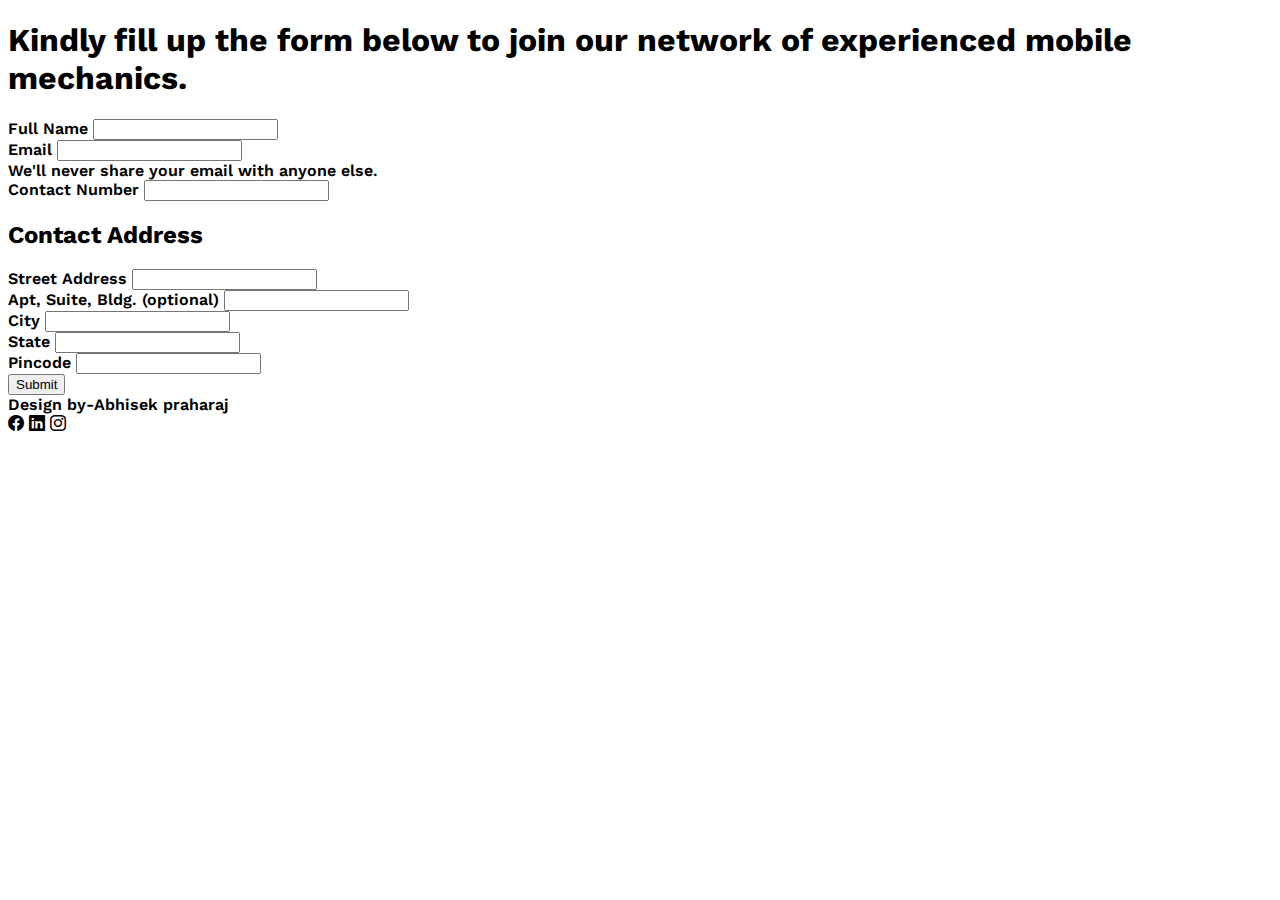
<file: apply.html>
<!doctype html>
<html lang="en">
  <head>
    <!-- Required meta tags -->
    <meta charset="utf-8">
    <meta name="viewport" content="width=device-width, initial-scale=1">

    <!-- Bootstrap CSS -->
    <link href="https://cdn.jsdelivr.net/npm/bootstrap@5.1.3/dist/css/bootstrap.min.css" rel="stylesheet" integrity="sha384-1BmE4kWBq78iYhFldvKuhfTAU6auU8tT94WrHftjDbrCEXSU1oBoqyl2QvZ6jIW3" crossorigin="anonymous">
    <!-- css -->
    <link rel="stylesheet" href="apply.css">
    <!-- icons -->
    <link rel="stylesheet" href="https://cdn.jsdelivr.net/npm/bootstrap-icons@1.8.1/font/bootstrap-icons.css">
     <!-- font -->
     <link rel="preconnect" href="https://fonts.googleapis.com">
     <link rel="preconnect" href="https://fonts.gstatic.com" crossorigin>
     <link href="https://fonts.googleapis.com/css2?family=Nunito+Sans:wght@300&family=Work+Sans:wght@300&display=swap" rel="stylesheet">

    <title>Apply now</title>
  </head>
  <body>
    


    <div class="container-fluid">
        <div class="row justify-content-center ">
            <div class="col-md-10">
                <h1>Kindly fill up the form below to join our network of experienced mobile mechanics.</h1>
                <form>
                    <div class="mb-3">
                      <label for="exampleInputname" class="form-label">Full Name</label>
                      <input required type="text" class="form-control" id="exampleInputname" aria-describedby="nameHelp">
                      
                    </div>
                    <div class="mb-3">
                        <label for="exampleInputEmail1" class="form-label">Email</label>
                        <input required type="email" class="form-control" id="exampleInputEmail1" aria-describedby="emailHelp">
                        <div id="emailHelp" class="form-text">We'll never share your email with anyone else.</div>
                    </div>
                    <div class="mb-3">
                        <label for="exampleInputnumber" class="form-label">Contact Number</label>
                        <input required type="text" class="form-control" id="exampleInputnumber1" aria-describedby="numberHelp">
                        
                    </div>
                    <div class="container-fluid">
                        <div class="row">
                            <div class="col-md-6">
                                <h2>Contact Address</h2>
                                <div class="mb-3">
                                    <label for="exampleInputStreetAddress" class="form-label">Street Address</label>
                                    <input required type="text" class="form-control" id="exampleInputStreetAddress" aria-describedby="StreetAddressHelp">
                                    
                                </div>
                                <div class="mb-3">
                                    <label for="exampleInputStreetAddress" class="form-label">Apt, Suite, Bldg. (optional)</label>
                                    <input required type="text" class="form-control" id="exampleInputStreetAddress" aria-describedby="StreetAddressHelp">
                                    
                                </div>
                                <div class="mb-3">
                                    <label for="exampleInputStreetAddress" class="form-label">City</label>
                                    <input required type="text" class="form-control" id="exampleInputStreetAddress" aria-describedby="StreetAddressHelp">
                                    
                                </div>
                            </div>
                            <div class="col-md-6 mt-5">
                                <div class="mb-3">
                                    <label for="exampleInputStreetAddress" class="form-label">State</label>
                                    <input required type="text" class="form-control" id="exampleInputStreetAddress" aria-describedby="StreetAddressHelp">
                                    
                                </div>
                                <div class="mb-3">
                                    <label for="exampleInputStreetAddress" class="form-label">Pincode</label>
                                    <input required type="text" class="form-control" id="exampleInputStreetAddress" aria-describedby="StreetAddressHelp">
                                    
                                </div>
                            </div>
                        </div>
                        
                    </div>
                    <div class="row text-center">
                        <div class="col-md-12">
                            <button type="submit" class="btn btn-primary mb-3" >Submit</button>
                        </div>
                        
                    </div>

                    
                   
                  </form>
            </div>
        </div>
    </div>
    <div class="container-fluid">
      <div class="row justify-content-center bg-dark text-center text-white" id="height">
          <div class="col-md">
               
         Design by-Abhisek praharaj <br>
          
         <i class="bi bi-facebook"></i>
         <i class="bi bi-linkedin"></i>
         <i class="bi bi-instagram"></i>
       

          </div>
      </div>
    </div>

    <!-- JavaScript -->
    <script src="https://cdn.jsdelivr.net/npm/bootstrap@5.1.3/dist/js/bootstrap.bundle.min.js" integrity="sha384-ka7Sk0Gln4gmtz2MlQnikT1wXgYsOg+OMhuP+IlRH9sENBO0LRn5q+8nbTov4+1p" crossorigin="anonymous"></script>

  </body>
</html>
</file>
<file: new.css>
body{
    font-family: 'Nunito Sans', sans-serif;
font-family: 'Work Sans', sans-serif;
font-weight: 600;
}
#home{
    background-color: brown;
}
 
#apply{
    align-items: center;
}
#car{
    margin-top: -14px;
    
}
/* #bgimage{
    background-image: url("photos/ThanitApril_75.jpg");
    background-size: 100% 90vh;
    background-repeat: no-repeat;
    
}
#bgtxt{
    margin-top: 20vh;
}
#bgdiv{
    height: 90vh;
} */


@media only screen and (max-width: 600px) {
    #border{
        margin-top: 5px;
    }
   
    #bgtext{
        margin-top: 15vh;
    }
}
@media only screen and (min-width: 768px) and (max-width:1024px){
    #bgtext{
       margin-top: 20vh ;
    }
    #photo{
        margin-top: 7vh;
    }
    #content{
        padding: 3px;
        display: flex;
    }


}
@media screen 
  and (min-width: 1024px) 
  
   { 
    #bgtext{
        margin-top: 15vh ;
    }
    /* #accordionFlushExample{
        margin-top: 12vh;
} */
   }
</file>
<file: apply.css>
body{
    font-family: 'Nunito Sans', sans-serif;
font-family: 'Work Sans', sans-serif;
font-weight: 600;
}



@media only screen and (min-width: 768px) and (max-width:1024px) {
    #height{
        margin-top: 23vh;
    }
}
</file>
